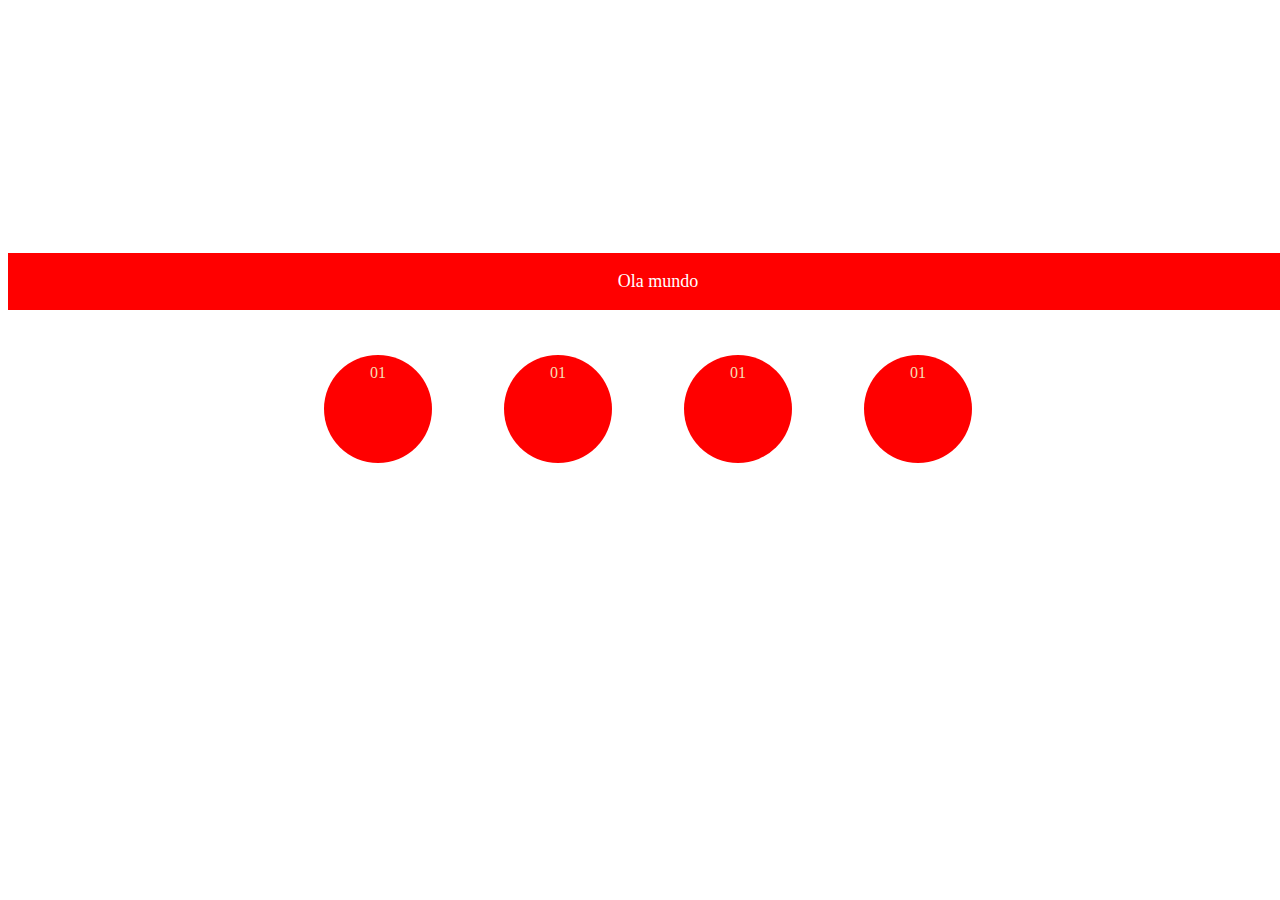
<file: prototipo/index.html>
<!DOCTYPE html>
<html lang="en">
<head>
    <meta charset="UTF-8">
    <meta name="viewport" content="width=device-width, initial-scale=1.0">
    <link href="./style.css" rel="stylesheet">
    <title>Document</title>
</head>
<body>
    <div class="align_center">Ola mundo</div>
    <div class="align_bet">
        <div class="sq">01</div>
        <div class="sq">01</div>
        <div class="sq">01</div>
        <div class="sq">01</div>
    </div>
</body>
</html>
</file>
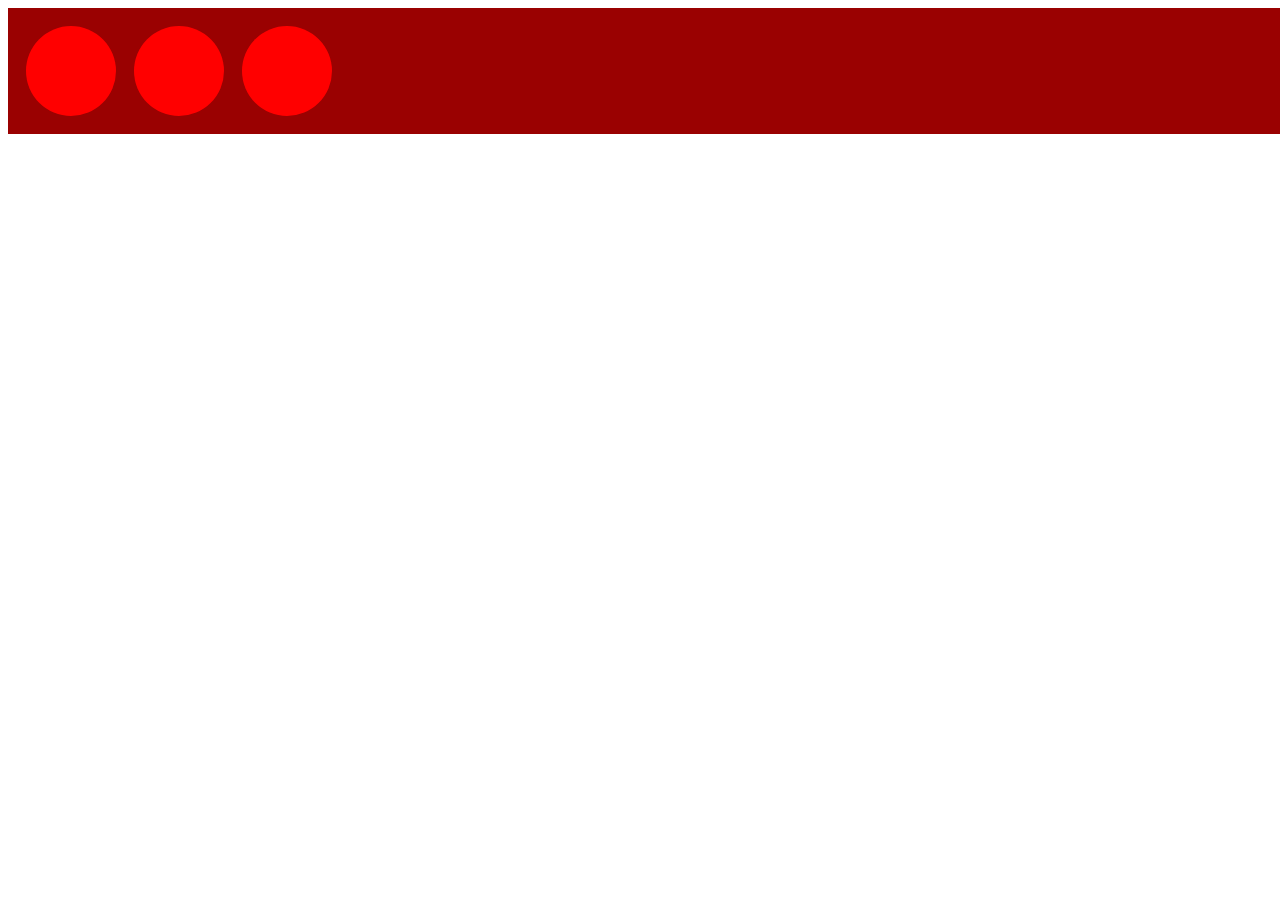
<file: teste/pagina.html>
<!DOCTYPE html>
<html lang="en">
<head>
    <meta charset="UTF-8">
    <meta name="viewport" content="width=device-width, initial-scale=1.0">
    <link href="./style.css" rel="stylesheet">
    <title>Document</title>
</head>
<body>
    <div class="Elementos">
        <div class="sqr"></div>
        <div class="sqr"></div>
        <div class="sqr"></div>
    </div>
</body>
</html>
</file>
<file: prototipo/style.css>
.align_center{
    background-color: red;
    color: white;
    font-size: 2vh;
    padding: 2vh;
    width: 100%;
    display: grid;
    place-items: center;
    align-self: center;
    margin-top: 20%;
}

.align_bet{
    margin-left: 25%;
    margin-top: 5vh;
    display: grid;
    grid-auto-flow: column;
    grid-auto-columns: 20vh;
}
.sq{
    background-color: red;
    width: 10vh;
    height: 10vh;
    padding: 1vh;
    border-radius: 100%;
    text-align: center;
    color: wheat;
}
</file>
<file: teste/style.css>
.Elementos{
    background-color: #9a0101;
    height: 10vh;
    width: 100%;
    padding: 2vh;
    display: grid;
    grid-template-rows: auto;
    grid: auto-flow / 10vh 10vh 10vh;
    gap:2vh;
}
.sqr{
    background-color: #ff0000;
    height: 10vh;
    width: 10vh;
    border-radius: 20vh;
}
.sqr :nth-last-child(){
    margin-left: 10vh;
    background-color: green;
}
</file>
